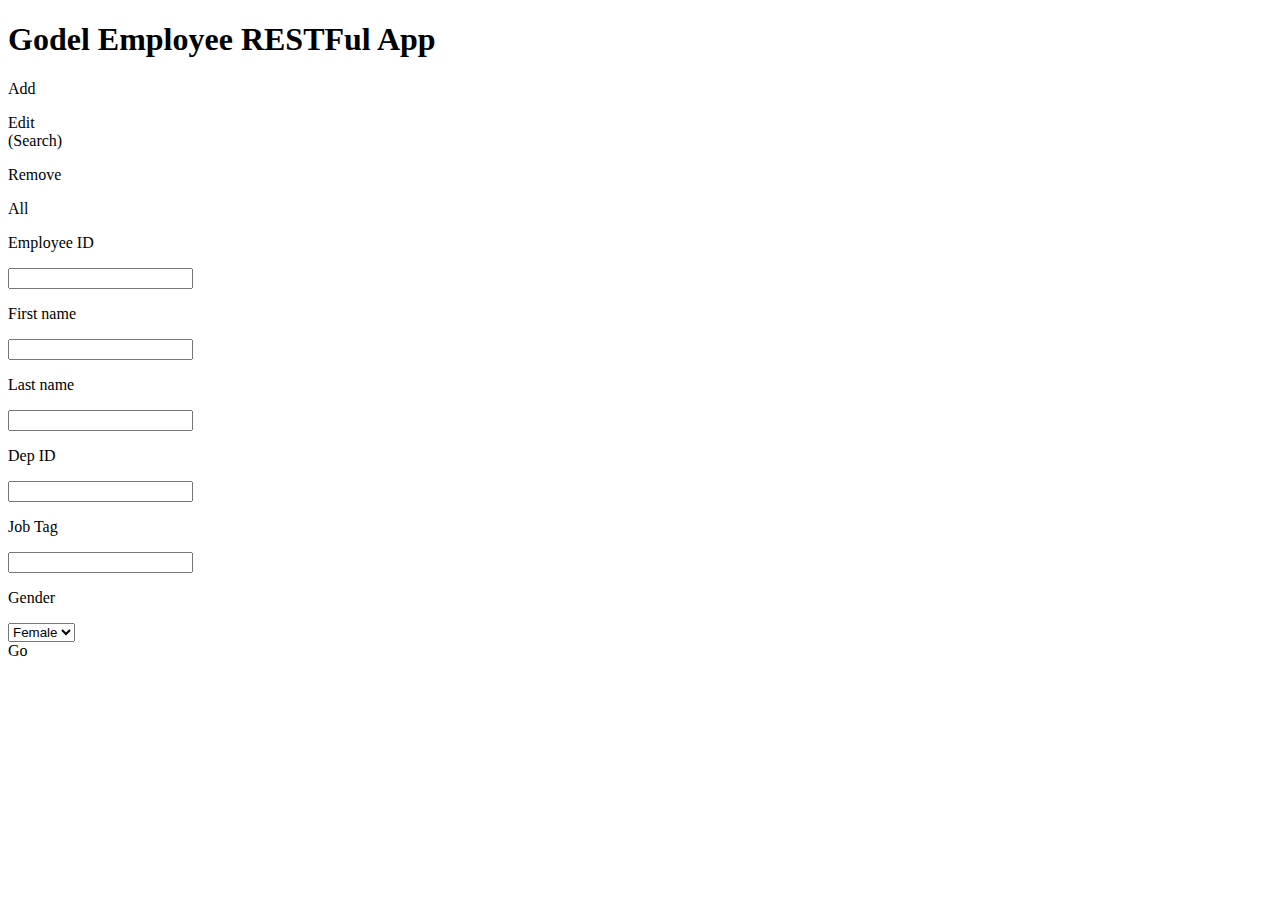
<file: simple-web-app-ui/src/main/resources/templates/index.html>
<!DOCTYPE html>
<html lang="en" xmlns:th="http://www.springframework.org/schema/mvc">
<head>
    <meta charset="UTF-8">
    <title>Godel Employee RESTFul App</title>
    <link rel="stylesheet" th:href="@{/style/style.css}">

    <link href="https://fonts.googleapis.com/css2?family=Lato:wght@700&family=Ubuntu:wght@300;400;500&display=swap" rel="stylesheet">
    <script src="https://ajax.googleapis.com/ajax/libs/jquery/3.5.1/jquery.min.js"></script>
</head>
<body>
    <div class="wrapper">
      <h1 class="title">Godel Employee RESTFul App</h1>
      <div class="switch-container">
         <div onclick="switchHandler(0)" id="addBtn" class="switch">
            <p>Add</p>
         </div>
         <div onclick="switchHandler(1)" id="editBtn" class="switch">
            <p>Edit<br>(Search)</p>
         </div>
         <div onclick="switchHandler(2)" id="removeBtn" class="switch">
            <p>Remove</p>
         </div>
         <div onclick="switchHandler(3)" id="searchBtn" class="switch">
            <p>All</p>
         </div>
      </div>

      <section class="add-form">
        <div class="field edit-field remove-field">
          <p>Employee ID</p>
          <input type="number" id="add-employee-id" value="">
        </div>
          <div class="field add-field edit-field remove-field">
            <p>First name</p>
            <input type="text" id="add-first-name" value="">
          </div>
          <div class="field add-field edit-field remove-field">
            <p>Last name</p>
            <input type="text" id="add-last-name" value="">
          </div>
          <div class="field add-field edit-field">
            <p>Dep ID</p>
            <input type="number" id="add-dep-id" value="">
          </div>
          <div class="field add-field edit-field">
            <p>Job Tag</p>
            <input type="text" id="add-job-tag" value="">
          </div>

          <div class="field add-field edit-field">
            <p>Gender</p>
            <select id="add-gender" class="gender" name="select">
              <option value="MALE"> Male </option>
              <option value="FEMALE" selected> Female </option>
            </select>
          </div>

          <div id="search-table" class="field search-field">

          </div>

          </section>

          <div class="confirm-area">
            <div onclick="sendRequest()" id="confirm-button">
              Go
            </div>
            <p id="confirm-message" class="display-none"></p>
          </div>
      </div>

    <script type="text/javascript" th:src="@{/script/requests.js}"></script>
    <script type="text/javascript" th:src="@{/script/switchHandler.js}"></script>
    <script type="text/javascript" th:src="@{/script/clearInputs.js}"></script>
    <script type="text/javascript" th:src="@{/script/btnColorRemove.js}"></script>
    <script type="text/javascript" th:src="@{/script/script.js}"></script>
</body>
</html>
</file>
